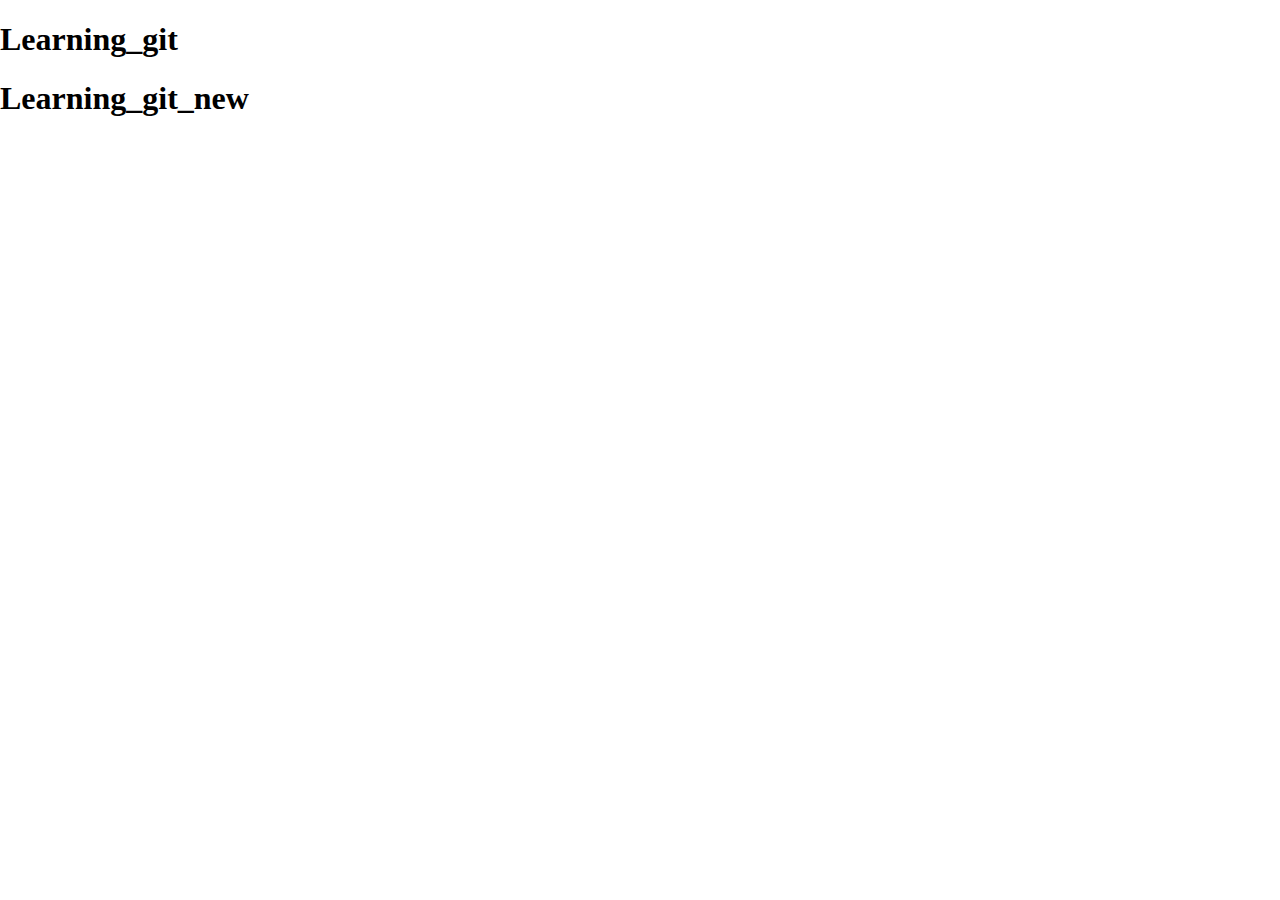
<file: index.html>
<!DOCTYPE html>
<html lang="en">
<head>
    <meta charset="UTF-8">
    <meta http-equiv="X-UA-Compatible" content="IE=edge">
    <meta name="viewport" content="width=device-width, initial-scale=1.0">
    <title>Learning_git</title>
    <link rel="stylesheet" href="style.css">
</head>
<body>
    <h1>Learning_git</h1>
    <h1>Learning_git_new</h1>
    
    
    
</body>
</html>
</file>
<file: style.css>
*{
    box-sizing:border-box;
    
}
body{
    margin:0;
}
</file>
